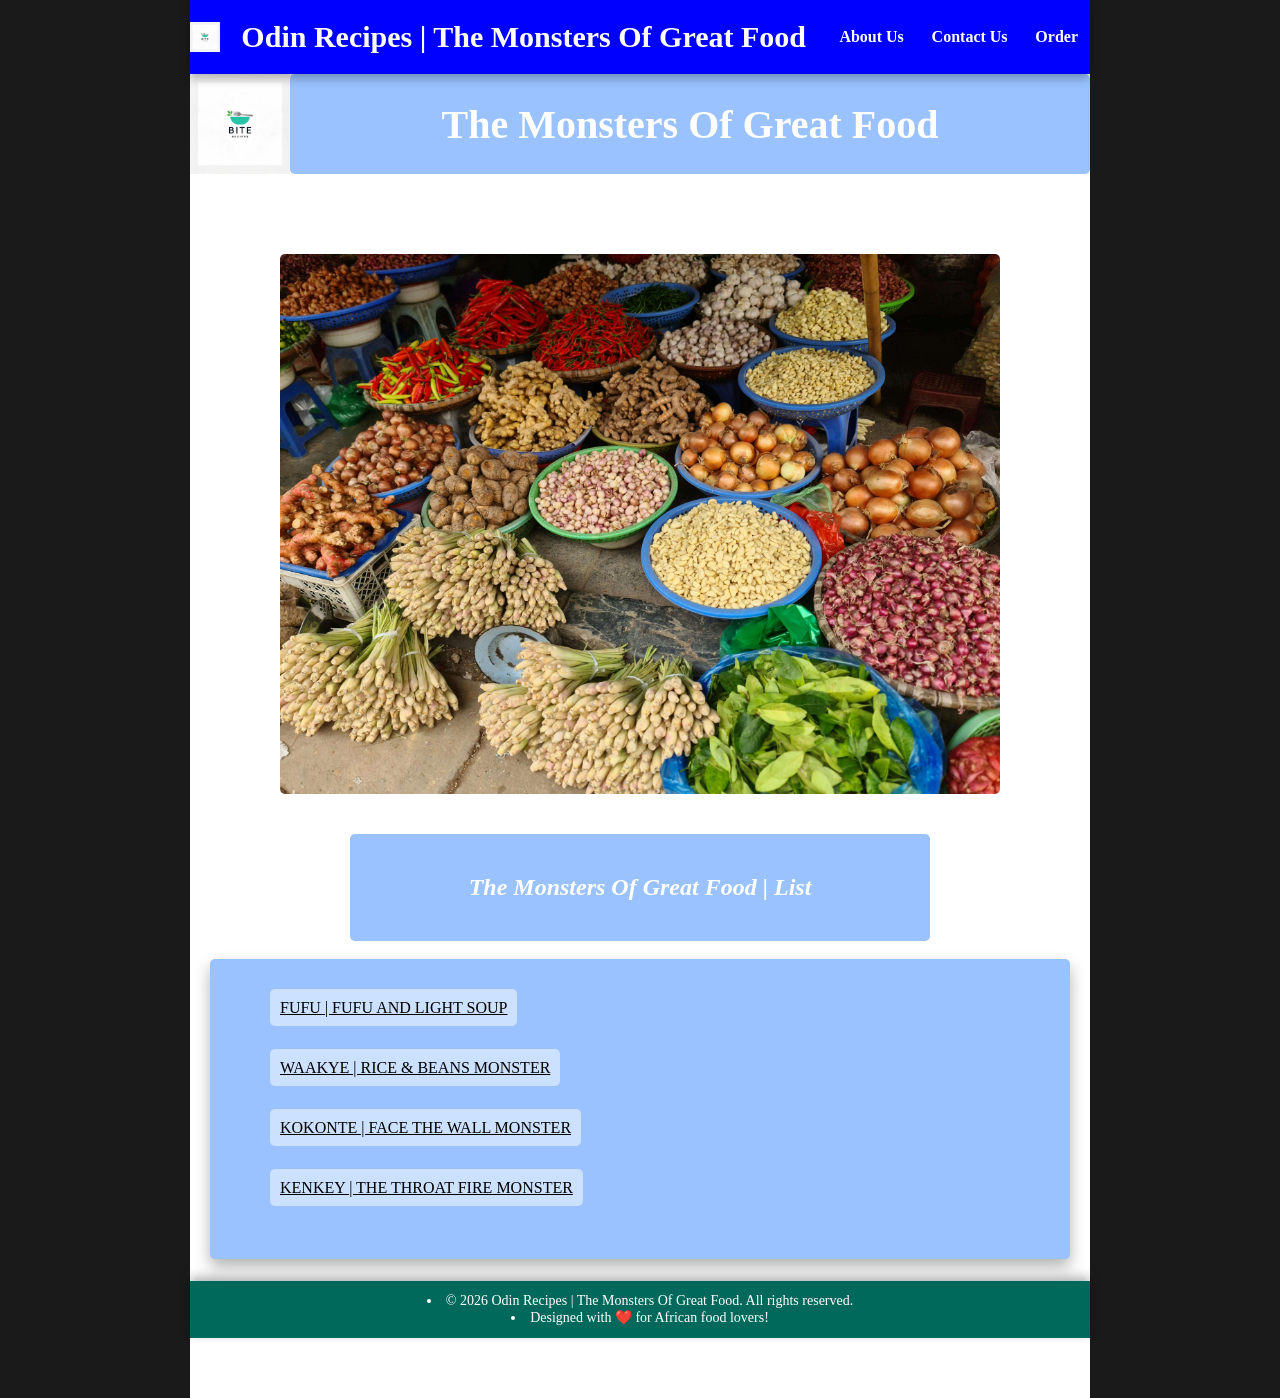
<file: index.html>
<!DOCTYPE html>
<html lang="en">
    <meta charset="UTF-8">
    <meta name="viewport" content="width=device-width, initial-scale=1.0">
 <header class="site-header">
    <img src="mainlogo.png" alt="logo" />
    <h1>Odin Recipes | The Monsters Of Great Food</h1>

    <nav class="nav-links">
        <a href="recipes/about.html">About Us</a>
        <a href="recipes/contact.html">Contact Us</a>
         <a href="recipes/pricing.html"> Order</a>
    </nav>
    
</header>
    <link href="mainlogo.png" rel="icon">
    <title>Recipes | Monster Recipes</title>
</head>
<body>
     <div>
    <link rel="stylesheet" href="styles.css"> 
    <div class="main-content"> 
    <div class="new-flex-container">
        <img src="mainlogo.png" alt="logo" />
         <div class="box eleven">
        <h1> The Monsters Of Great Food</h1>
        </div>
    </div>
</div>  
     <div class="box two">
  <img src="food.jpeg" alt="Food Image" /></div>
   <div class="box three">
            <h2> The Monsters Of Great Food | List</h2></div>   
            <ul>

                <div class="box four">
            <div>
                <li> <a href="recipes/konto.html">FUFU | FUFU AND LIGHT SOUP</a></li>
            </div>
            <div class="box five">
                <li> <a href="recipes/waakye.html">WAAKYE | RICE & BEANS MONSTER </a></li>
            </div>
            <div class="box six">
                <li> <a href="recipes/kokonte.html">KOKONTE | FACE THE WALL MONSTER</a></li>
            </div>
             <div class="box six">
                <li> <a href="recipes/kenkey.html">KENKEY | THE THROAT FIRE MONSTER</a></li>
            </div>
            </ul>
     </div>
     </div>
      <footer class="footnote">
    <li><p1>&copy; 2026 Odin Recipes | The Monsters Of Great Food. All rights reserved.</p1></li>
    <li><p2>Designed with ❤️ for African food lovers! </p2></li>
  </footer>
  </body>
</body>
</html>
</file>
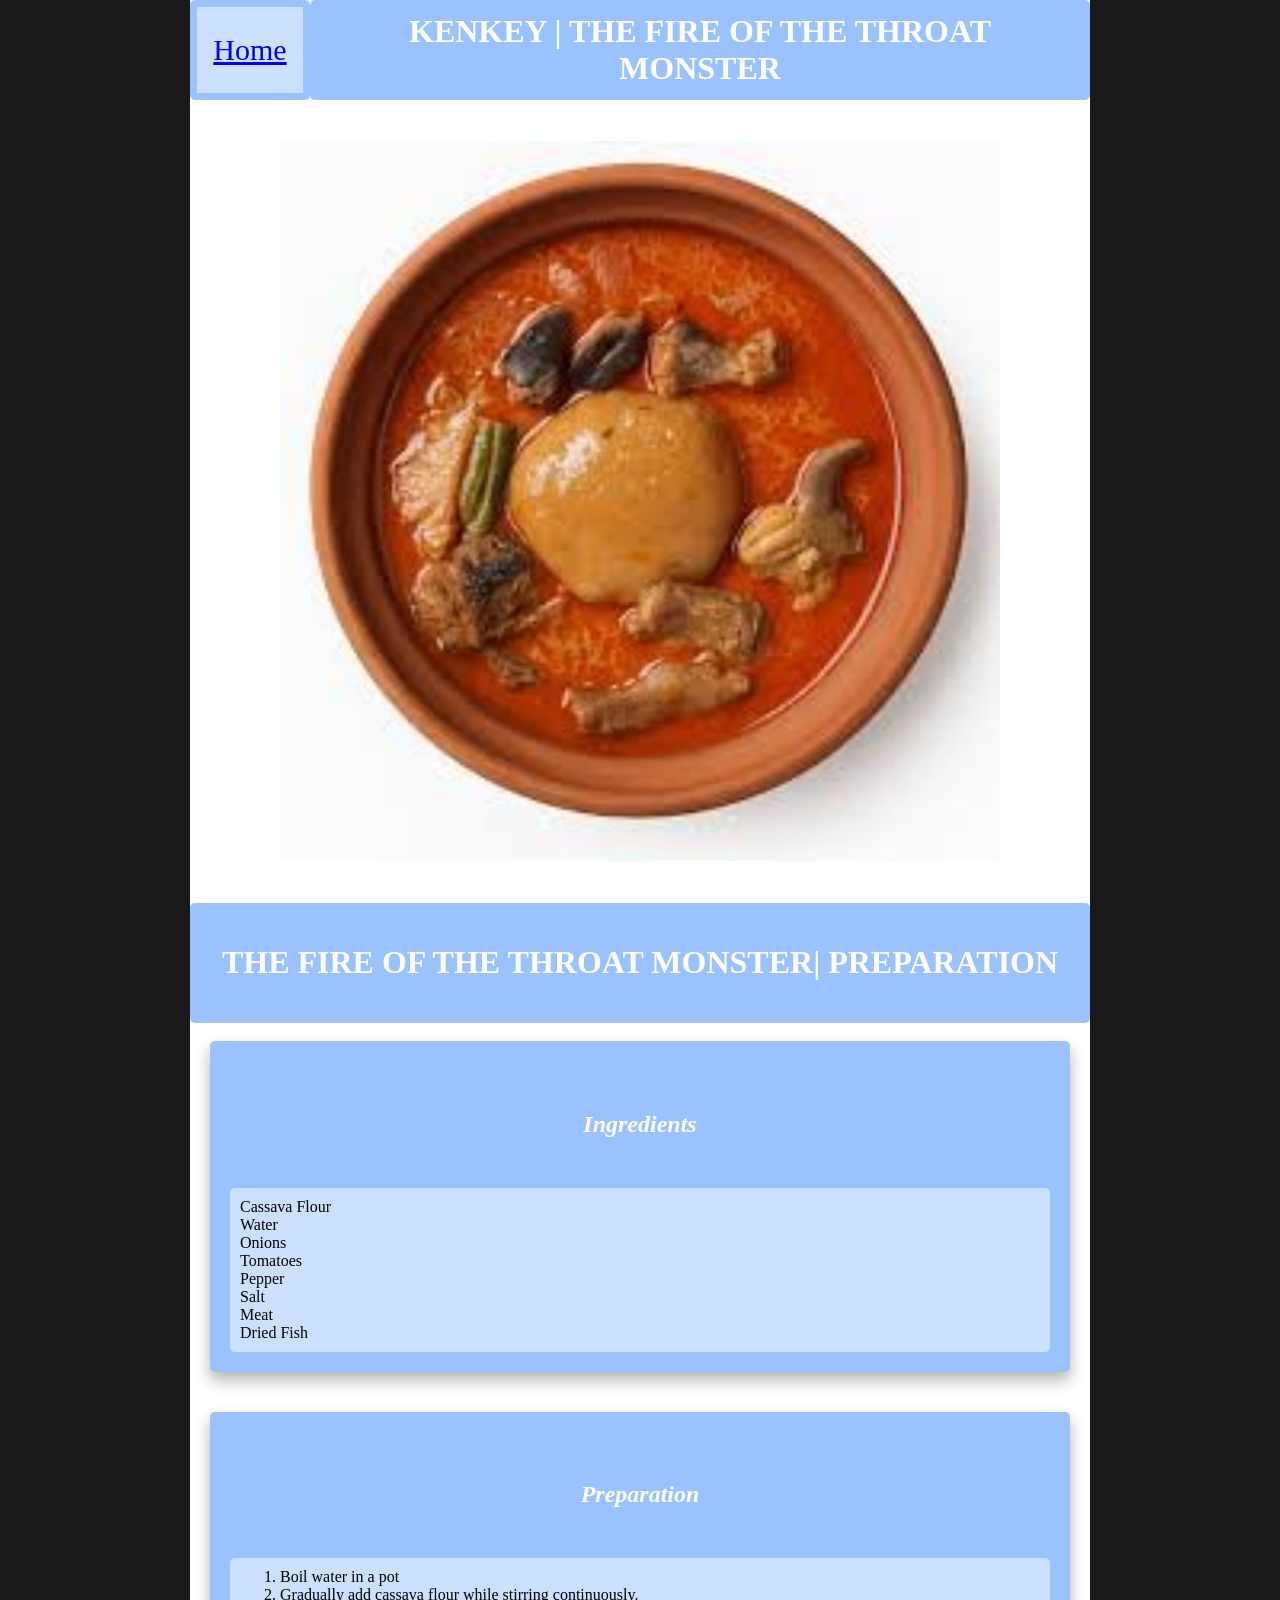
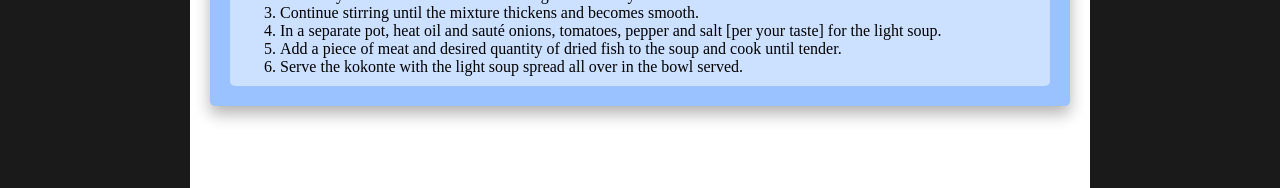
<file: kenkey.html>
<!DOCTYPE html>
<html lang="en">

<head>
    <meta charset="UTF-8">
    <meta name="viewport" content="width=device-width, initial-scale=1.0">
    <link href="../food.jpeg" rel="icon">
    <title> KENKEY | THE FIRE OF THE THROAT MONSTER</title>
</head>

<body>
    <div>
    <link rel="stylesheet" href="../styles.css"> 
     <div class="flex-container">
    <div class="box seven"><a href="../index.html">Home</a></div>
    <div class="box one"><h1> KENKEY | THE FIRE OF THE THROAT MONSTER</h1></div></div>
    <h1>
    <div class="box ten">
    <img src="../kokonte.jpeg" alt="kokonte food image" width="225" height="225"/> <div>
    </h1>
     <div class="box one"> <h1> <strong>THE FIRE OF THE THROAT MONSTER| PREPARATION</strong> </h1></div>
 <ul>
     <div class="box three">
    <h2> <strong>Ingredients</strong></h2></div>
    <div class="box nine">
        <li> Cassava Flour </li>
        <li>Water</li>
        <li>Onions</li>
        <li>Tomatoes</li>
        <li>Pepper</li>
        <li>Salt</li>
        <li>Meat</li>
        <li>Dried Fish</li>
        </div>
    </ul>
    </div>
    <ul>
        <div class="box three">
    <h2> <strong>Preparation</strong></h2></div>
    <div class="box nine">
    <ol>
        <li>Boil water in a pot </li> 
        <li>Gradually add cassava flour while stirring continuously.</li>
        <li>Continue stirring until the mixture thickens and becomes smooth.</li>
        <li>In a separate pot, heat oil and sauté onions, tomatoes, pepper and salt [per your taste] for the light soup.</li>
        <li>Add a piece of meat and desired quantity of dried fish to the soup and cook until tender.</li>
        <li>Serve the kokonte with the light soup spread all over in the bowl served.</li>
    </ol>
</ul>
</div>
</body>
</html>
</file>
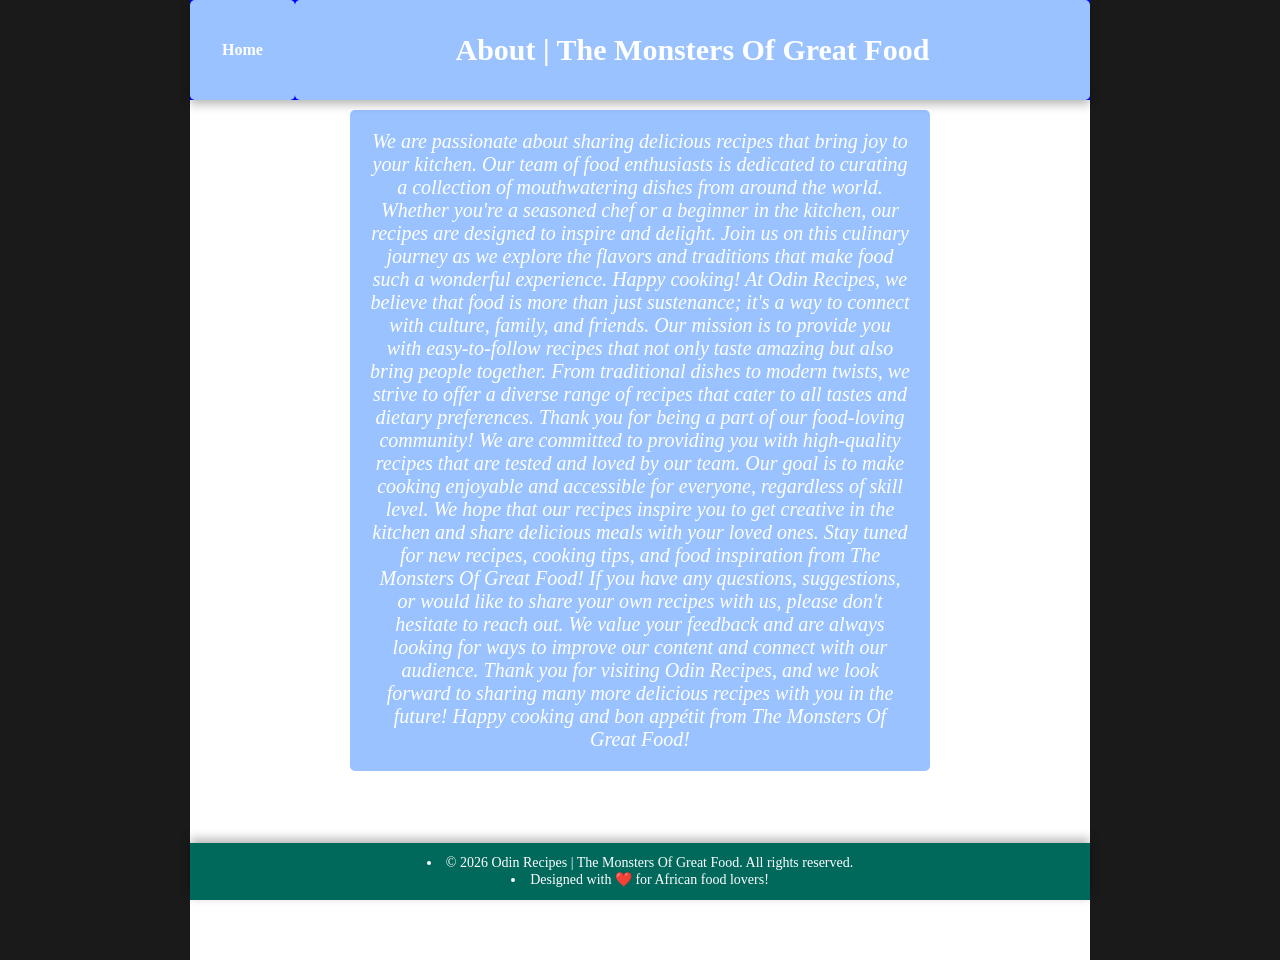
<file: recipes/about.html>
<!DOCTYPE html>
<html lang="en">
<head>
  <meta charset="UTF-8">
  <meta name="viewport" content="width=device-width, initial-scale=1.0">
  <title>About | The Monsters Of Great Food</title>
  <link rel="stylesheet" href="../styles.css"> 
</head>
<body>

  <header class="site-header">
    <nav class="nav-links">
      <div class="box eleven">
        <a href="../index.html">Home</a>
      </div>
    </nav>
    <div class="box eleven">
      <h1>About | The Monsters Of Great Food</h1>
    </div>
  </header>

  <div class="main-content">
     <div class="box three">
    <p1></p1>
    <p2> We are passionate about sharing delicious recipes that bring joy to your kitchen. Our team of food enthusiasts is dedicated to curating a collection of mouthwatering dishes from around the world. Whether you're a seasoned chef or a beginner in the kitchen, our recipes are designed to inspire and delight. Join us on this culinary journey as we explore the flavors and traditions that make food such a wonderful experience. Happy cooking!</p2>
    <p3> At Odin Recipes, we believe that food is more than just sustenance; it's a way to connect with culture, family, and friends. Our mission is to provide you with easy-to-follow recipes that not only taste amazing but also bring people together. From traditional dishes to modern twists, we strive to offer a diverse range of recipes that cater to all tastes and dietary preferences. Thank you for being a part of our food-loving community!</p3>
    <p4> We are committed to providing you with high-quality recipes that are tested and loved by our team. Our goal is to make cooking enjoyable and accessible for everyone, regardless of skill level. We hope that our recipes inspire you to get creative in the kitchen and share delicious meals with your loved ones. Stay tuned for new recipes, cooking tips, and food inspiration from The Monsters Of Great Food!</p4>
    <p5> If you have any questions, suggestions, or would like to share your own recipes with us, please don't hesitate to reach out. We value your feedback and are always looking for ways to improve our content and connect with our audience. Thank you for visiting Odin Recipes, and we look forward to sharing many more delicious recipes with you in the future!</p5>
    <p6> Happy cooking and bon appétit from The Monsters Of Great Food!</p6>
  </div>
  </div>    
    <footer class="footnote">
        <li><p1>&copy; 2026 Odin Recipes | The Monsters Of Great Food. All rights reserved.</p1></li>
        <li><p2>Designed with ❤️ for African food lovers! </p2></li> 
    </footer>

</body>
</html>
</file>
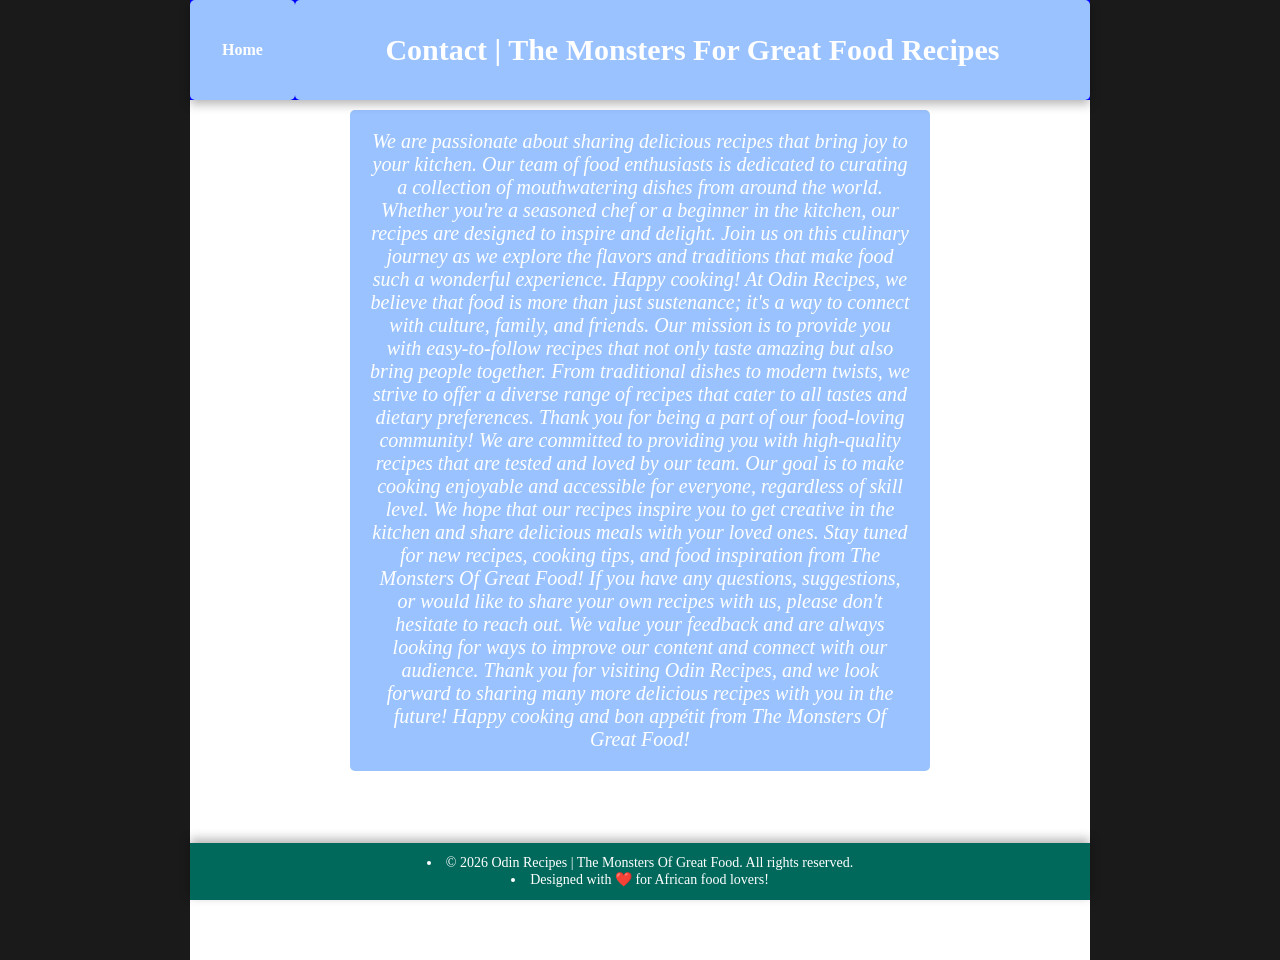
<file: recipes/contact.html>
<!DOCTYPE html>
<html lang="en">
<head>
  <meta charset="UTF-8">
  <meta name="viewport" content="width=device-width, initial-scale=1.0">
  <title>Contact | The Monsters For Great Food Recipes</title>
  <link rel="stylesheet" href="../styles.css"> 
</head>
<body>

  <header class="site-header">
    <nav class="nav-links">
      <div class="box eleven">
        <a href="../index.html">Home</a>
      </div>
    </nav>
    <div class="box eleven">
      <h1>Contact | The Monsters For Great Food Recipes</h1>
    </div>
  </header>

   <div class="main-content">
     <div class="box three">
    <p1></p1>
    <p2> We are passionate about sharing delicious recipes that bring joy to your kitchen. Our team of food enthusiasts is dedicated to curating a collection of mouthwatering dishes from around the world. Whether you're a seasoned chef or a beginner in the kitchen, our recipes are designed to inspire and delight. Join us on this culinary journey as we explore the flavors and traditions that make food such a wonderful experience. Happy cooking!</p2>
    <p3> At Odin Recipes, we believe that food is more than just sustenance; it's a way to connect with culture, family, and friends. Our mission is to provide you with easy-to-follow recipes that not only taste amazing but also bring people together. From traditional dishes to modern twists, we strive to offer a diverse range of recipes that cater to all tastes and dietary preferences. Thank you for being a part of our food-loving community!</p3>
    <p4> We are committed to providing you with high-quality recipes that are tested and loved by our team. Our goal is to make cooking enjoyable and accessible for everyone, regardless of skill level. We hope that our recipes inspire you to get creative in the kitchen and share delicious meals with your loved ones. Stay tuned for new recipes, cooking tips, and food inspiration from The Monsters Of Great Food!</p4>
    <p5> If you have any questions, suggestions, or would like to share your own recipes with us, please don't hesitate to reach out. We value your feedback and are always looking for ways to improve our content and connect with our audience. Thank you for visiting Odin Recipes, and we look forward to sharing many more delicious recipes with you in the future!</p5>
    <p6> Happy cooking and bon appétit from The Monsters Of Great Food!</p6>
  </div>
  </div>    
    <footer class="footnote">
        <li><p1>&copy; 2026 Odin Recipes | The Monsters Of Great Food. All rights reserved.</p1></li>
        <li><p2>Designed with ❤️ for African food lovers! </p2></li> 
    </footer>

</body>
</html>
</file>
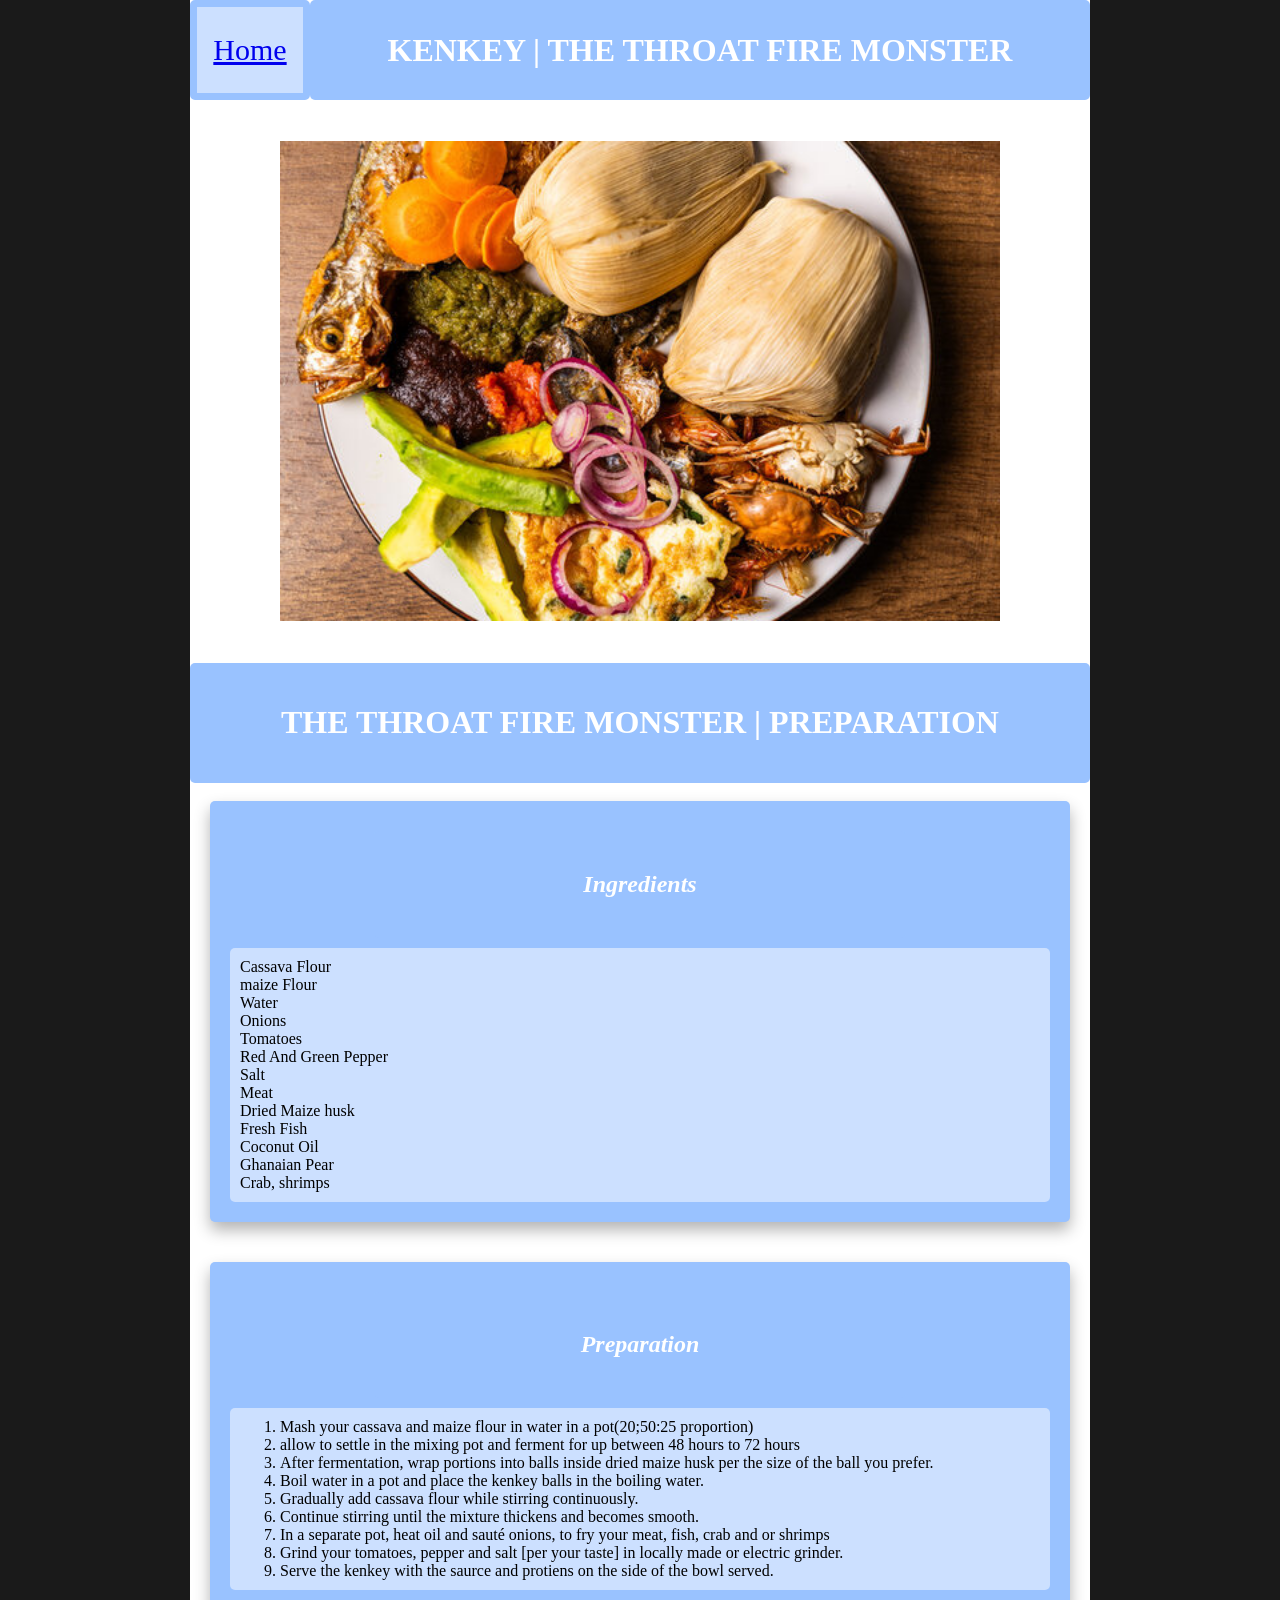
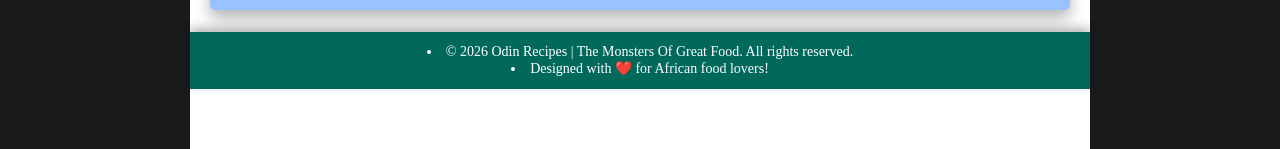
<file: recipes/kenkey.html>
<!DOCTYPE html>
<html lang="en">

<head>
    <meta charset="UTF-8">
    <meta name="viewport" content="width=device-width, initial-scale=1.0">
    <link href="../mainlogo.png" rel="icon">
    <title> KENKEY | THE THROAT FIRE MONSTER</title>
</head>

<body>
    <div>
    <link rel="stylesheet" href="../styles.css"> 
     <div class="flex-container">
    <div class="box seven"><a href="../index.html">Home</a></div>
    <div class="box one"><h1> KENKEY |  THE THROAT FIRE MONSTER</h1></div></div>
    <h1>
    <div class="box ten">
    <img src="../kenkey.jpeg" alt="kokonte food image" width="225" height="225"/> <div>
    </h1>
     <div class="box one"> <h1> <strong> THE THROAT FIRE MONSTER | PREPARATION</strong> </h1></div>
 <ul>
     <div class="box three">
    <h2> <strong>Ingredients</strong></h2></div>
    <div class="box nine">
        <li> Cassava Flour </li>
         <li> maize Flour </li>
        <li>Water</li>
        <li>Onions</li>
        <li>Tomatoes</li>
        <li>Red And Green Pepper</li>
        <li>Salt</li>
        <li>Meat</li>
        <li>Dried Maize husk</li>
        <li> Fresh Fish</li>
         <li> Coconut Oil </li>
          <li> Ghanaian Pear </li>
           <li> Crab, shrimps </li>
    </div>
        </div>
    </ul>
    </div>
    <ul>
        <div class="box three">
    <h2> <strong>Preparation</strong></h2></div>
    <div class="box nine">
    <ol>
        <li>Mash your cassava and maize flour in water in a pot(20;50:25 proportion) </li> 
        <li> allow to settle in the mixing pot and ferment for up between 48 hours to 72 hours </li>
        <li>After fermentation, wrap portions into balls inside dried maize husk per the size of the ball you prefer.</li>
        <li>Boil water in a pot and place the kenkey balls in the boiling water.</li> 
        <li>Gradually add cassava flour while stirring continuously.</li>
        <li>Continue stirring until the mixture thickens and becomes smooth.</li>
        <li>In a separate pot, heat oil and sauté onions, to fry your meat, fish, crab and or shrimps</li>
        <li> Grind your tomatoes, pepper and salt [per your taste] in locally made or electric grinder.</li>
        <li>Serve the kenkey with the saurce and protiens on the side of the bowl served.</li>
    </ol>
</ul
</div>
 <footer class="footnote">
    <li><p1>&copy; 2026 Odin Recipes | The Monsters Of Great Food. All rights reserved.</p1></li>
    <li><p2>Designed with ❤️ for African food lovers! </p2></li>
  </footer>
</body>
</html>
</file>
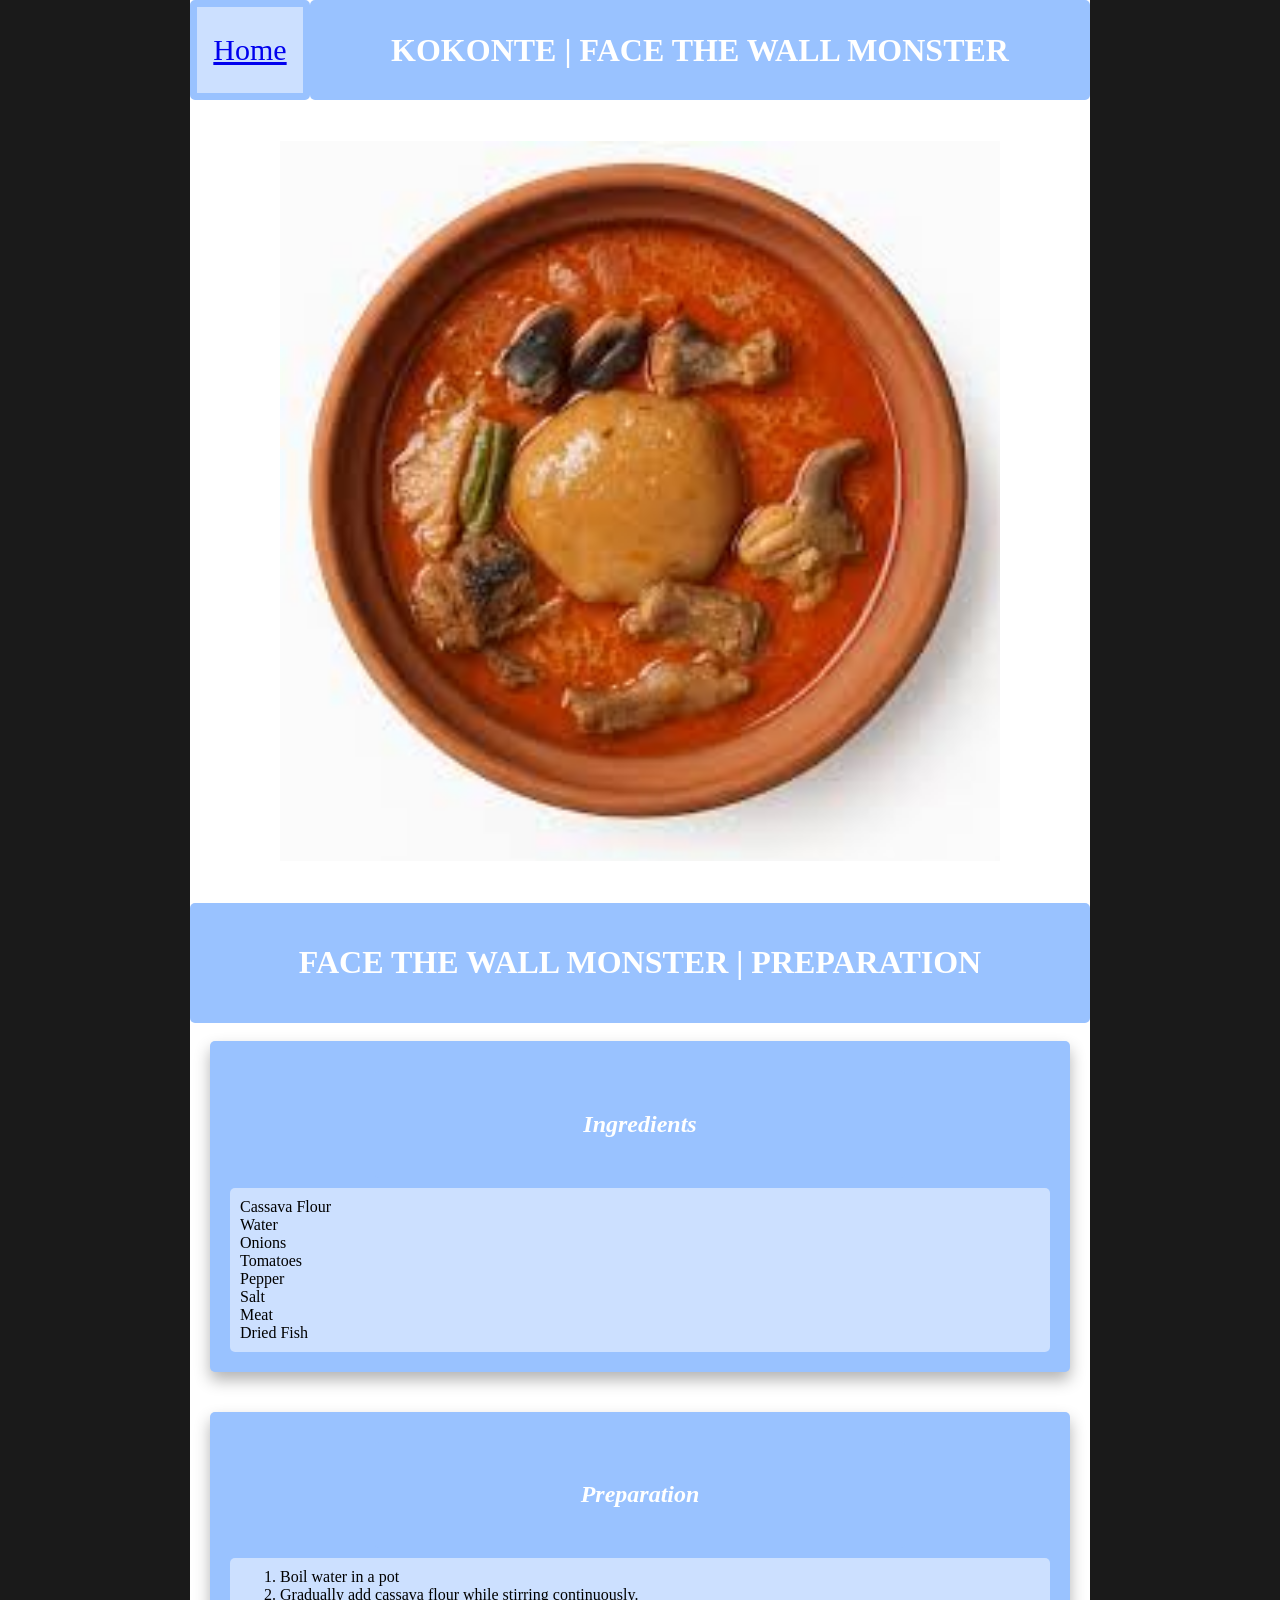
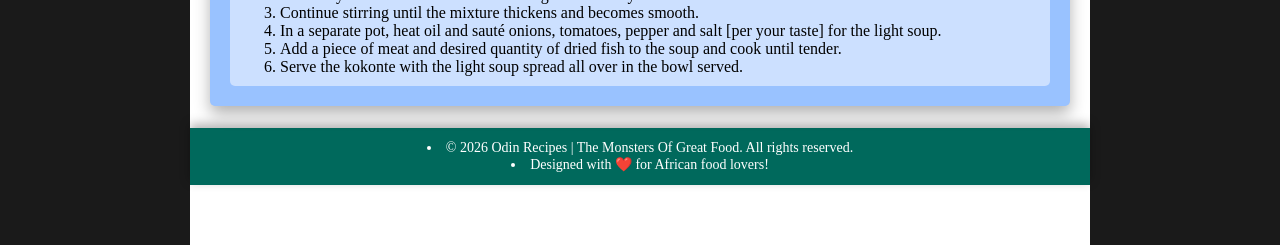
<file: recipes/kokonte.html>
<!DOCTYPE html>
<html lang="en">

<head>
    <meta charset="UTF-8">
    <meta name="viewport" content="width=device-width, initial-scale=1.0">
    <link href="../mainlogo.png" rel="icon">
    <title> KOKONTE | FACE THE WALL MONSTER</title>
</head>

<body>
    <div>
    <link rel="stylesheet" href="../styles.css"> 
     <div class="flex-container">
    <div class="box seven"><a href="../index.html">Home</a></div>
    <div class="box one"><h1> KOKONTE | FACE THE WALL MONSTER</h1></div></div>
    <h1>
    <div class="box ten">
    <img src="../kokonte.jpeg" alt="kokonte food image" width="225" height="225"/> <div>
    </h1>
     <div class="box one"> <h1> <strong>FACE THE WALL MONSTER | PREPARATION</strong> </h1></div>
 <ul>
     <div class="box three">
    <h2> <strong>Ingredients</strong></h2></div>
    <div class="box nine">
        <li> Cassava Flour </li>
        <li>Water</li>
        <li>Onions</li>
        <li>Tomatoes</li>
        <li>Pepper</li>
        <li>Salt</li>
        <li>Meat</li>
        <li>Dried Fish</li>
        </div>
    </ul>
    </div>
    <ul>
        <div class="box three">
    <h2> <strong>Preparation</strong></h2></div>
    <div class="box nine">
    <ol>
        <li>Boil water in a pot </li> 
        <li>Gradually add cassava flour while stirring continuously.</li>
        <li>Continue stirring until the mixture thickens and becomes smooth.</li>
        <li>In a separate pot, heat oil and sauté onions, tomatoes, pepper and salt [per your taste] for the light soup.</li>
        <li>Add a piece of meat and desired quantity of dried fish to the soup and cook until tender.</li>
        <li>Serve the kokonte with the light soup spread all over in the bowl served.</li>
    </ol>
</ul>
</div>
 <footer class="footnote">
    <li><p1>&copy; 2026 Odin Recipes | The Monsters Of Great Food. All rights reserved.</p1></li>
    <li><p2>Designed with ❤️ for African food lovers! </p2></li>
  </footer>
</body>
</html>
</file>
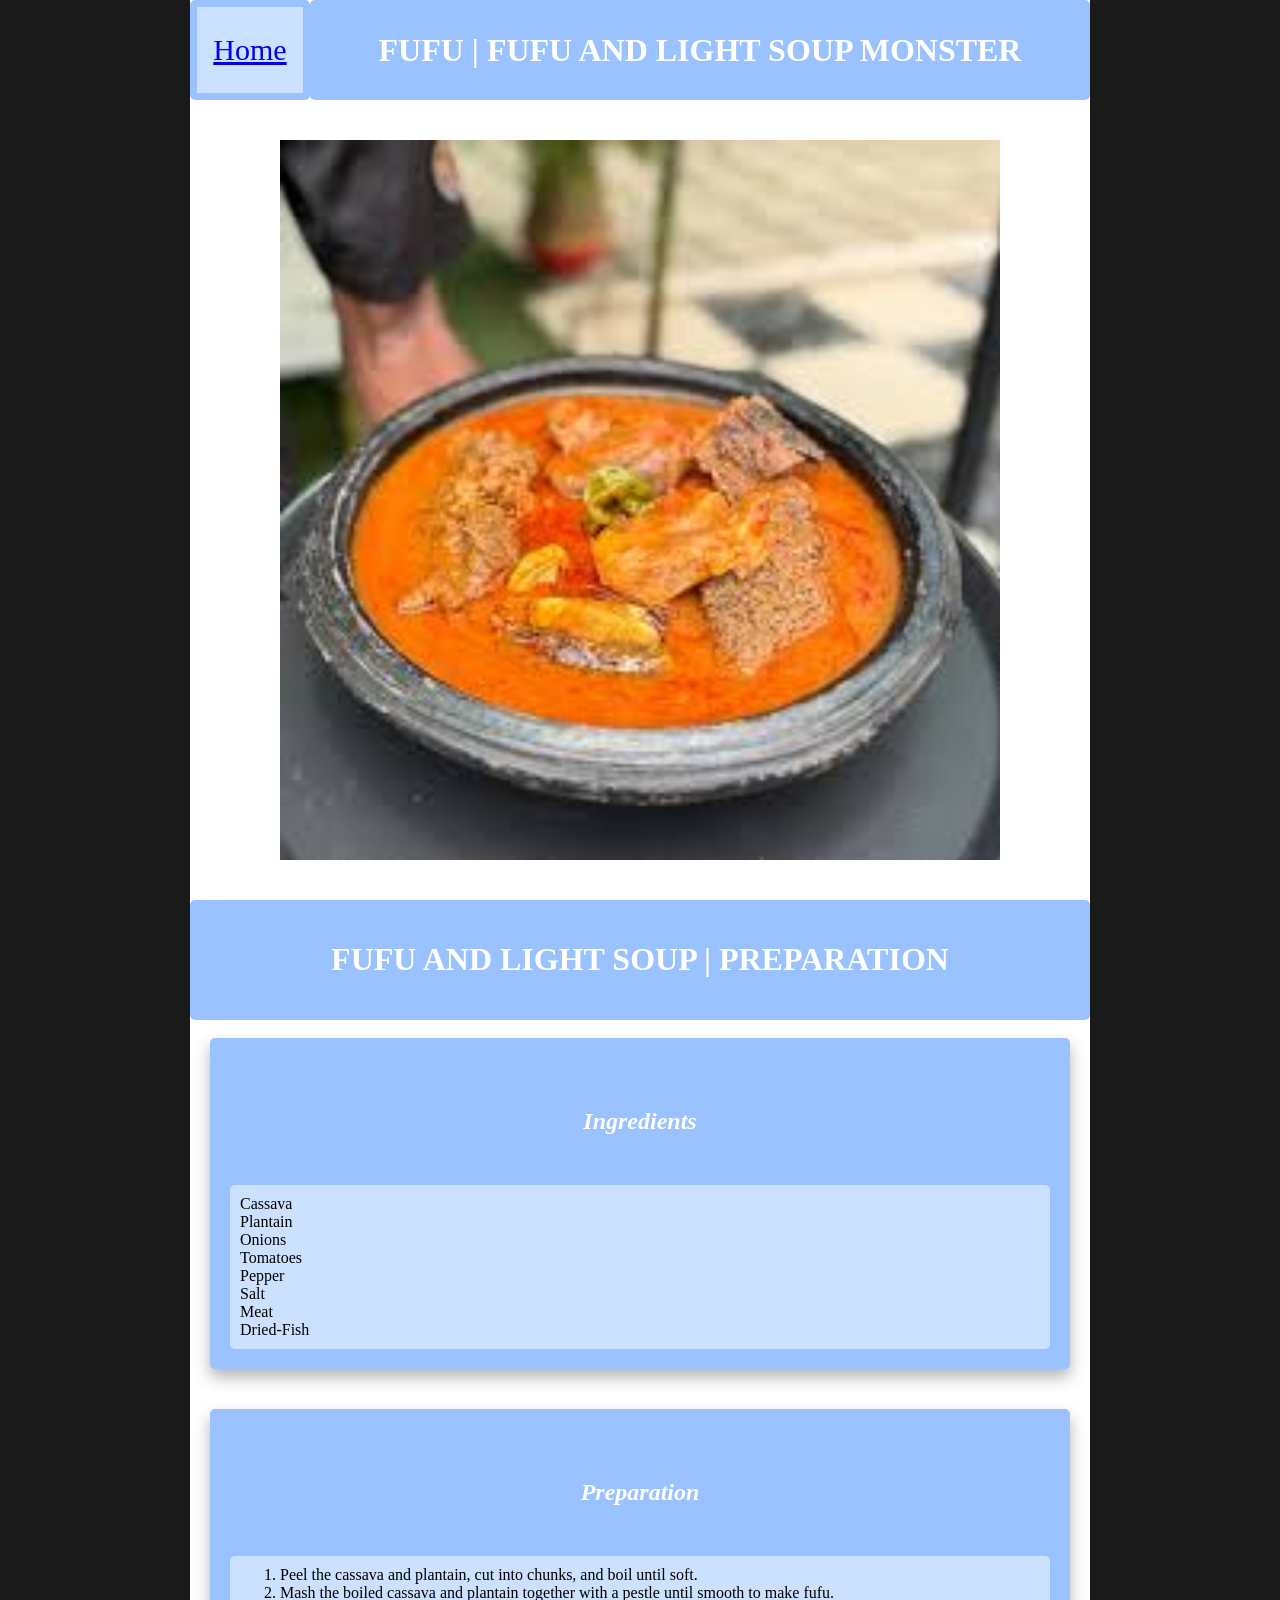
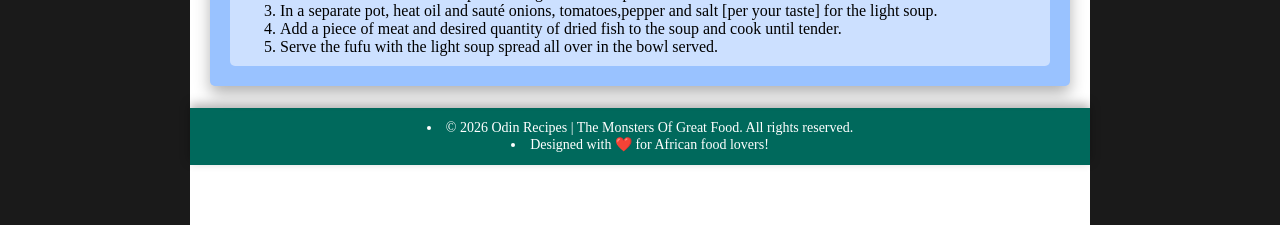
<file: recipes/konto.html>
<!DOCTYPE html>
<html lang="en">

<head>
    <meta charset="UTF-8">
    <meta name="viewport" content="width=device-width, initial-scale=1.0">
      <link href="../mainlogo.png" rel="icon">
    <title>FUFU | Fufu And Light Soup MONSTER</title>
</head>

<body>
<div>
    <link rel="stylesheet" href="../styles.css"> 
    <div class="flex-container">
    <div class="box seven"> <a href="../index.html">Home</a> </div>
    <div class="box one"> <h1>FUFU | FUFU AND LIGHT SOUP MONSTER</h1></div>
    </div>
<div class="box ten">
<img src="../fufu.jpeg" alt="Fufu Image" width="224" height="224" /></div>
    </h1>
    <div class="box one"> <h1> FUFU AND LIGHT SOUP | PREPARATION</h1></div>
    <ul> 
       <div class="box three">
        <h2> <strong>Ingredients</strong></h2></div>
         <div class="box nine">
        <li> Cassava </li>  
        <li>Plantain</li>
        <li>Onions</li>
        <li>Tomatoes</li>
        <li>Pepper</li>
        <li>Salt</li>
        <li>Meat</li>
        <li>Dried-Fish </li>
        </div>
</ul>
  </div>
<ul>
     <div class="box three">
      <h2> <strong>Preparation</strong></h2></div>
       <div class="box nine">
    <ol>
        <li>Peel the cassava and plantain, cut into chunks, and boil until soft.</li>
        <li>Mash the boiled cassava and plantain together with a pestle until smooth to make fufu.</li>
        <li>In a separate pot, heat oil and sauté onions, tomatoes,pepper and salt [per your taste] for the light soup.</li>
        <li>Add a piece of meat and desired quantity of dried fish to the soup and cook until tender.</li>
        <li>Serve the fufu with the light soup spread all over in the bowl served.</li> 
    </ol></div>
    </ul>
 <footer class="footnote">
    <li><p1>&copy; 2026 Odin Recipes | The Monsters Of Great Food. All rights reserved.</p1></li>
    <li><p2>Designed with ❤️ for African food lovers! </p2></li>
  </footer>
</body>

</html>
</file>
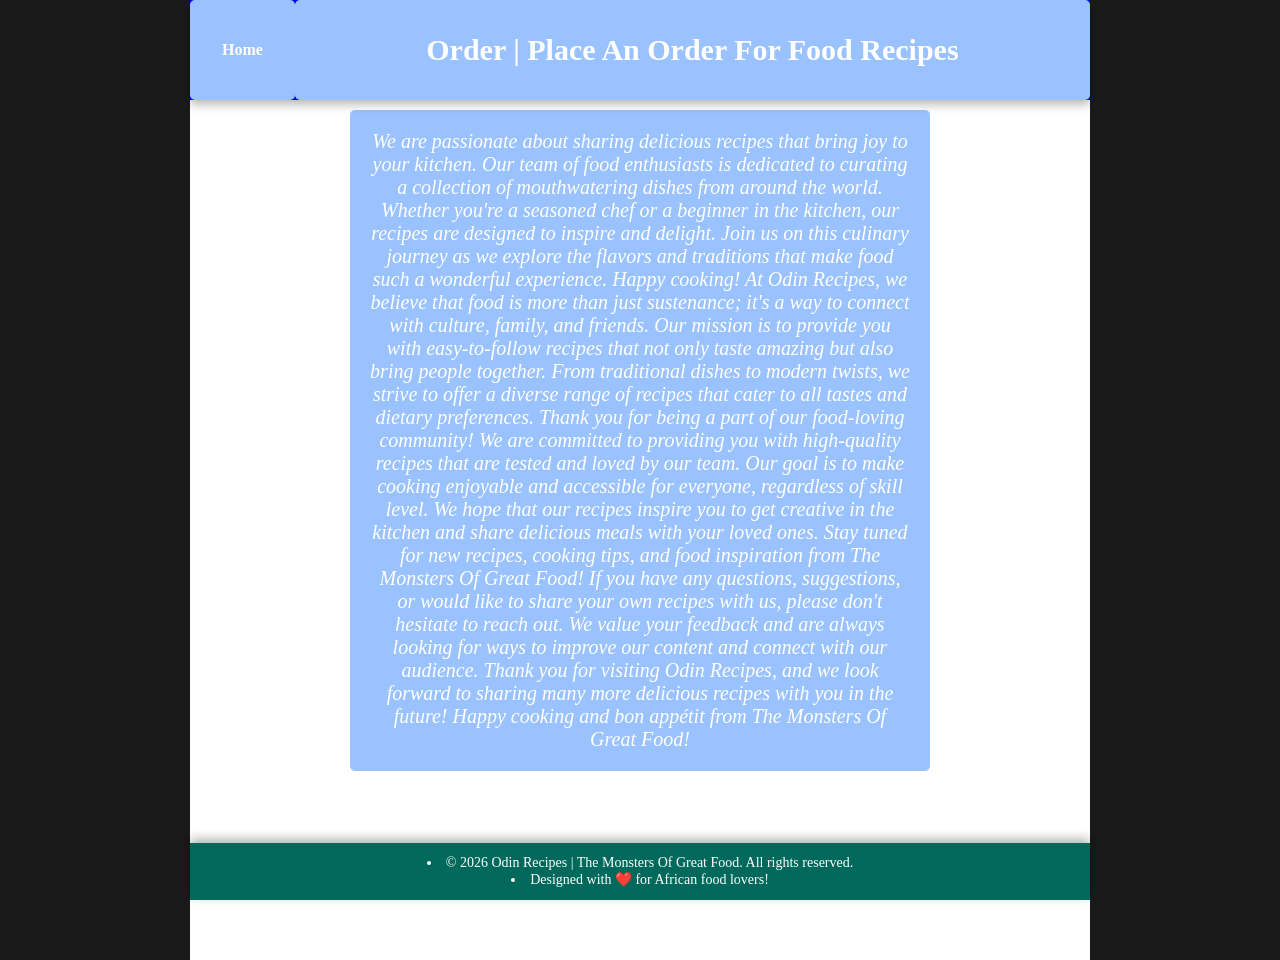
<file: recipes/pricing.html>
<!DOCTYPE html>
<html lang="en">
<head>
  <meta charset="UTF-8">
  <meta name="viewport" content="width=device-width, initial-scale=1.0">
  <title>Order | Place An Order For Food Recipes</title>
  <link rel="stylesheet" href="../styles.css"> 
</head>
<body>

  <header class="site-header">
    <nav class="nav-links">
      <div class="box eleven">
        <a href="../index.html">Home</a>
      </div>
    </nav>
    <div class="box eleven">
      <h1>Order | Place An Order For Food Recipes</h1>
    </div>
  </header>

  <div class="main-content">
     <div class="box three">
    <p1></p1>
    <p2> We are passionate about sharing delicious recipes that bring joy to your kitchen. Our team of food enthusiasts is dedicated to curating a collection of mouthwatering dishes from around the world. Whether you're a seasoned chef or a beginner in the kitchen, our recipes are designed to inspire and delight. Join us on this culinary journey as we explore the flavors and traditions that make food such a wonderful experience. Happy cooking!</p2>
    <p3> At Odin Recipes, we believe that food is more than just sustenance; it's a way to connect with culture, family, and friends. Our mission is to provide you with easy-to-follow recipes that not only taste amazing but also bring people together. From traditional dishes to modern twists, we strive to offer a diverse range of recipes that cater to all tastes and dietary preferences. Thank you for being a part of our food-loving community!</p3>
    <p4> We are committed to providing you with high-quality recipes that are tested and loved by our team. Our goal is to make cooking enjoyable and accessible for everyone, regardless of skill level. We hope that our recipes inspire you to get creative in the kitchen and share delicious meals with your loved ones. Stay tuned for new recipes, cooking tips, and food inspiration from The Monsters Of Great Food!</p4>
    <p5> If you have any questions, suggestions, or would like to share your own recipes with us, please don't hesitate to reach out. We value your feedback and are always looking for ways to improve our content and connect with our audience. Thank you for visiting Odin Recipes, and we look forward to sharing many more delicious recipes with you in the future!</p5>
    <p6> Happy cooking and bon appétit from The Monsters Of Great Food!</p6>
  </div>
  </div>    
    <footer class="footnote">
        <li><p1>&copy; 2026 Odin Recipes | The Monsters Of Great Food. All rights reserved.</p1></li>
        <li><p2>Designed with ❤️ for African food lovers! </p2></li> 
    </footer>

</body>
</html>
</file>
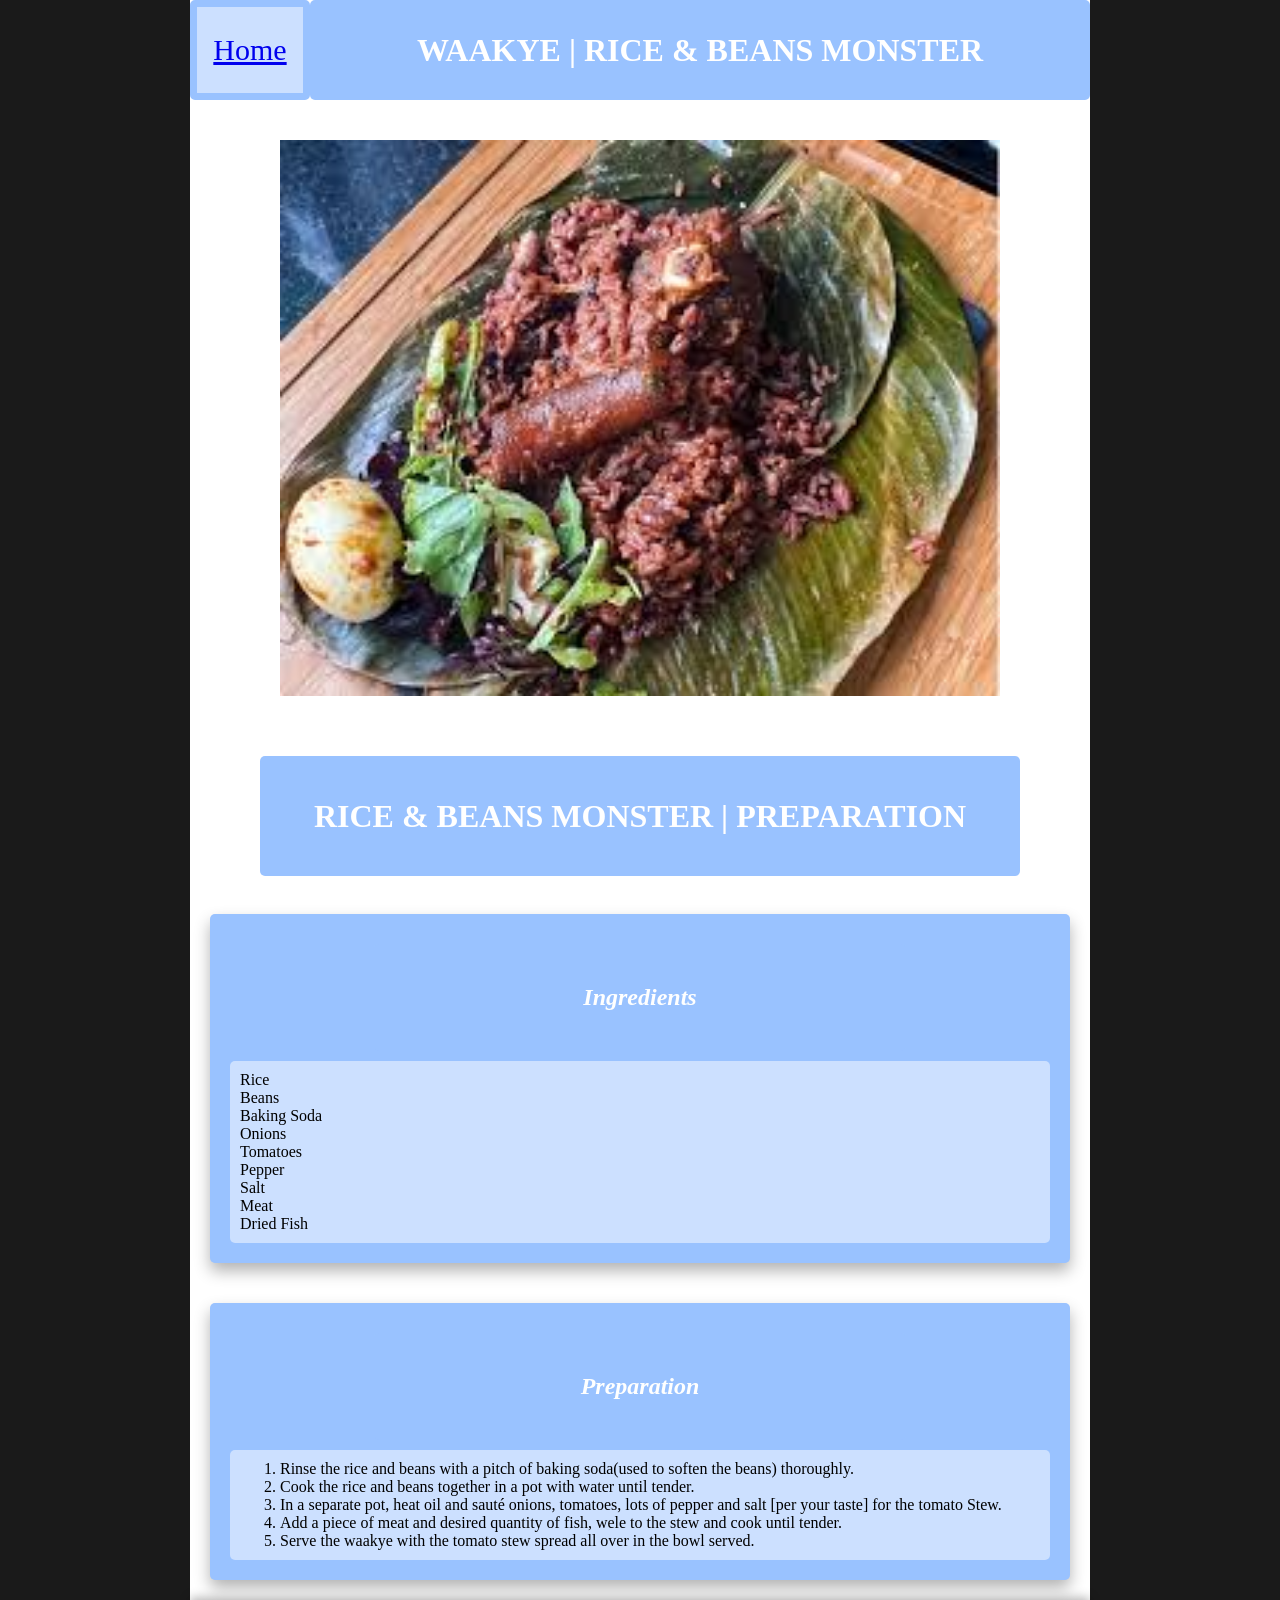
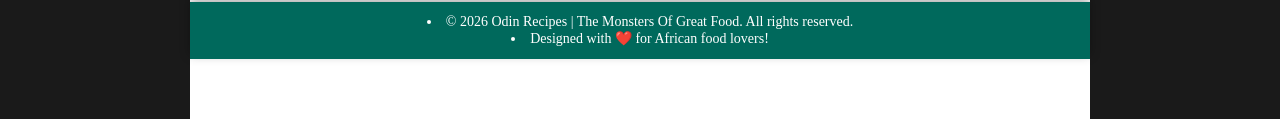
<file: recipes/waakye.html>
<!DOCTYPE html>
<html lang="en">

<head>
    <meta charset="UTF-8">
    <meta name="viewport" content="width=device-width, initial-scale=1.0">
    <link href="../mainlogo.png" rel="icon">
    <title>WAAKYE | RICE & BEANS MONSTER</title>
</head>

<body>
<div>
    <link rel="stylesheet" href="../styles.css"> 
     <div class="flex-container">
   <div class="box seven"> <a href="../index.html">Home</a></div>
     <div class="box one"> <h1>WAAKYE | RICE & BEANS MONSTER </h1></div>
    <h1></h1>
    </div>
    <div class="box ten">
            <img src="../waakye.jpeg" alt="Waakye Image" width="255" height="197" /></div>
        </div>
    </div>
</div>

    <div class="box eight"><h1> RICE & BEANS MONSTER | PREPARATION</h1></div>

    <ul>
     <div class="box three">
    <h2> <strong>Ingredients</strong></h2></div>
    <div class="box nine">
         <li> Rice </li>  
        <li>Beans</li>
        <li>Baking Soda</li>
        <li>Onions</li>
        <li>Tomatoes</li>
        <li>Pepper</li>
        <li>Salt</li>
        <li>Meat</li>
        <li>Dried Fish </li>
        </div>
    </ul>
</div>
<ul>
    <div class="box three">
    <h2> <strong>Preparation</strong></h2></div>
     <div class="box nine">
    <ol>
        <li> Rinse the rice and beans with a pitch of baking soda(used to soften the beans) thoroughly.</li>
        <li> Cook the rice and beans together in a pot with water until tender.</li>
        <li> In a separate pot, heat oil and sauté onions, tomatoes, lots of pepper and salt [per your taste] for the tomato Stew.</li> 
        <li>Add a piece of meat and desired quantity of fish, wele to the stew and cook until tender.</li>
        <li>Serve the waakye with the tomato stew spread all over in the bowl served.
        </li>
    </ol></div> 
</ul>
</div>
 <footer class="footnote">
    <li><p1>&copy; 2026 Odin Recipes | The Monsters Of Great Food. All rights reserved.</p1></li>
    <li><p2>Designed with ❤️ for African food lovers! </p2></li>
  </footer>
</body>
</html>
</file>
<file: styles.css>
.box.one {
    flex: 1;
    background-color: #99C2FF;
    color: white;
    text-align: center;
    border: 2px light grey;
    border-radius: 5px;
    display: flex;
    align-items: center;
    justify-content: center;
    padding: 20px;
}

.box.two {
  width: 80%;
  height: auto;
  overflow: hidden;
  margin-top: 80px;
  margin-bottom: 40px;
  margin-left: auto;
  margin-right: auto;
  border: 2px light grey;
  border-radius: 5px;
}

.box.two img {
  width: 100%;
  height: 100%;
  object-fit: cover;
  display: block;
  display: block;
  margin: 0 auto;
}
.box.three {
  width: 60%;
  height: 60%;
  padding: 20px;
  margin: 10px auto;
  border: 2px light grey;
  border-radius: 5px;
  background-color: #99C2FF;
  color: white;
  text-align: center;
  font-style: italic;
}

ul { 
  gap: 10px;
  padding: 20px;
  margin: 20px 20px 20px;  
  background-color: #99C2FF;   
  list-style: none;  
  border: 2px light grey;
  border-radius: 5px; 
  text-align: left;  
  box-shadow: 0px 8px 16px rgba(0, 0, 0, 0.3);
  transform: translateY(-2px);  
}
.box.four a:link, 
.box.five a:link, 
.box.six  a:link { 
  color: black;
  gap: 10px;
  padding: 10px;
  background-color: #CCE0FF; 
  border: 2px light grey;
  border-radius: 5px;
}
.box.four a:visited, 
.box.five a:visited, 
.box.six a:visited { 
  text-decoration: underline;
  text-decoration-thickness: 20px;
  font-size: 20px;
  color:red;
  background-color: transparent; 
  white-space: nowrap;
}
.box.four a:hover,
 .box.five a:hover, 
 .box.six a:hover{ 
  color:purple; 
}
.box.four a,
.box.five a,
.box.six a {
display: in-line-block;
white-space: nowrap;
margin: 10px 20px;
}
.box.four li, 
.box.five li, 
.box.six li {
  display: in-line-block;
  margin: 20px 20px;
  text-align: left;
  column-gap: 10px;
  width: 10px;
  height: 40px;
}
.box.seven {
    width: 120px;
    background-color: #CCE0FF;
    border: 7px solid #99C2FF;
    border-radius: 5px;
    display: flex;
    justify-content: center;
    align-items: center;
    font-size: 30px;
    color: white;
    flex-shrink: 0;
}
.flex-container {
    display: flex;
    align-items: stretch;
    gap: 20px; 
    width: 100%;
    margin-bottom: 20px;
}
.box.seven a div{
display: block;
white-space: nowrap;
}
.box.seven a:hover{ 
  color: purple; 
}
.box.seven {
display: flex;
justify-content: center;
align-items: center;
font-size: 30px;
}
.box.eight {
  width: 80%;
  padding: 20px;
  margin:  20px auto;
  border: 2px light grey;
  border-radius: 5px;
  background-color: #99C2FF;
  color: white;
  text-align: center;
   gap: 10px;
   display: block;
}  
.box.nine  { 
  color: black;
  gap: 20px;
  padding: 10px;
  background-color: #CCE0FF; 
  border: 2px light grey;
  border-radius: 5px;
  column-gap: 10px;
}
.box.ten {
  width: 80%;
  height: auto;
  padding: 20px;
  margin: 20px auto;
  gap: 20px;
  border: 2px light grey;
  border-radius: 5px;
}
.box.ten img {
  width: 100%;
  height: 100%;
  object-fit: cover;
  display: block;
}
.box.seven {
margin: 0;
padding: 0;
}
.box.seven {
    margin-right: 0;
}
.box.one {
    margin-bottom: 20px;
}
.box.eight {
    margin-bottom: 20px;

}
body {
    max-width: 900px;
    min-height: 100vh;
    display: flex;
    flex-direction: column;
    margin: 0 auto;
    background-color: white;
    padding-bottom: 60px; 
}
.main-content {
  flex: 1;   
}
html {
    background-color: #1a1a1a;
}
.logo {
    width: 120px;
    object-fit: cover;
    border: 2cqi light grey;
    border-radius: 5px;
    display: block;
    flex-shrink: 0;
}

.flex-container {
    display: flex;
    align-items: stretch;
    gap: 0;
    width: 100%;
    height: 100px;
}


.box.eleven {
  flex: 1;
  height: 60px;
  padding: 20px;
  background-color: #99C2FF;
  color: white;
  text-align: center;
  border: 2px light grey;
  border-radius: 5px;
  display: flex;
  align-items: center;
  justify-content: center;
}
.box.seven {
    height: 100%;
    box-sizing: border-box;
}
.new-flex-container {
    display: flex;
    align-items: center;
    width: 100%;
}
.new-flex-container img {
  height: 100px;
  width: auto;
  object-fit: contain;
}
.box.one {
    height: 100%;
    box-sizing: border-box;
}
.footnote {
  position: static;      
  max-width: 900px;
  background-color: #00695c;
  color: white;
  text-align: center;
  padding: 12px;
  font-size: 14px;
  box-shadow: 0px -4px 10px rgba(0, 0, 0, 0.3);
}
.site-header {
  position: sticky;
  max-width: 900px;
  top: 0;
  width: 100%;
  background-color: blue;
  color: white;
  display: flex;
  align-items: center;
  padding: 10px 20px;
  z-index: 999;
  box-shadow: 0px 4px 10px rgba(0, 0, 0, 0.3);
  box-sizing: border-box; 
  margin: 0 auto;
  font-size: 15px;
  padding: 0;
}

.site-header img {
  height: 30px;
  width: 30px;
}

.site-header h1 {
  flex: 1;             
  text-align: center;
}

.nav-links {
  display: center;
  gap: 10px;        
}

.nav-links a {
  color: white;
  text-decoration: none;
  font-size: 16px;
  font-weight: bold;
  padding: 8px 12px;
  border-radius: 5px;
  transition: background 0.2s ease;
}

.nav-links a:hover {
  background-color: rgba(255, 255, 255, 0.2);
}
.new-flex-container {
  background-color: transparent;
}
.main-content {
  background-color: transparent;
  font-size: 20px;
  gap: 10px;
  color: white;
  text-align: center;
  width: 100%;
}
</file>
